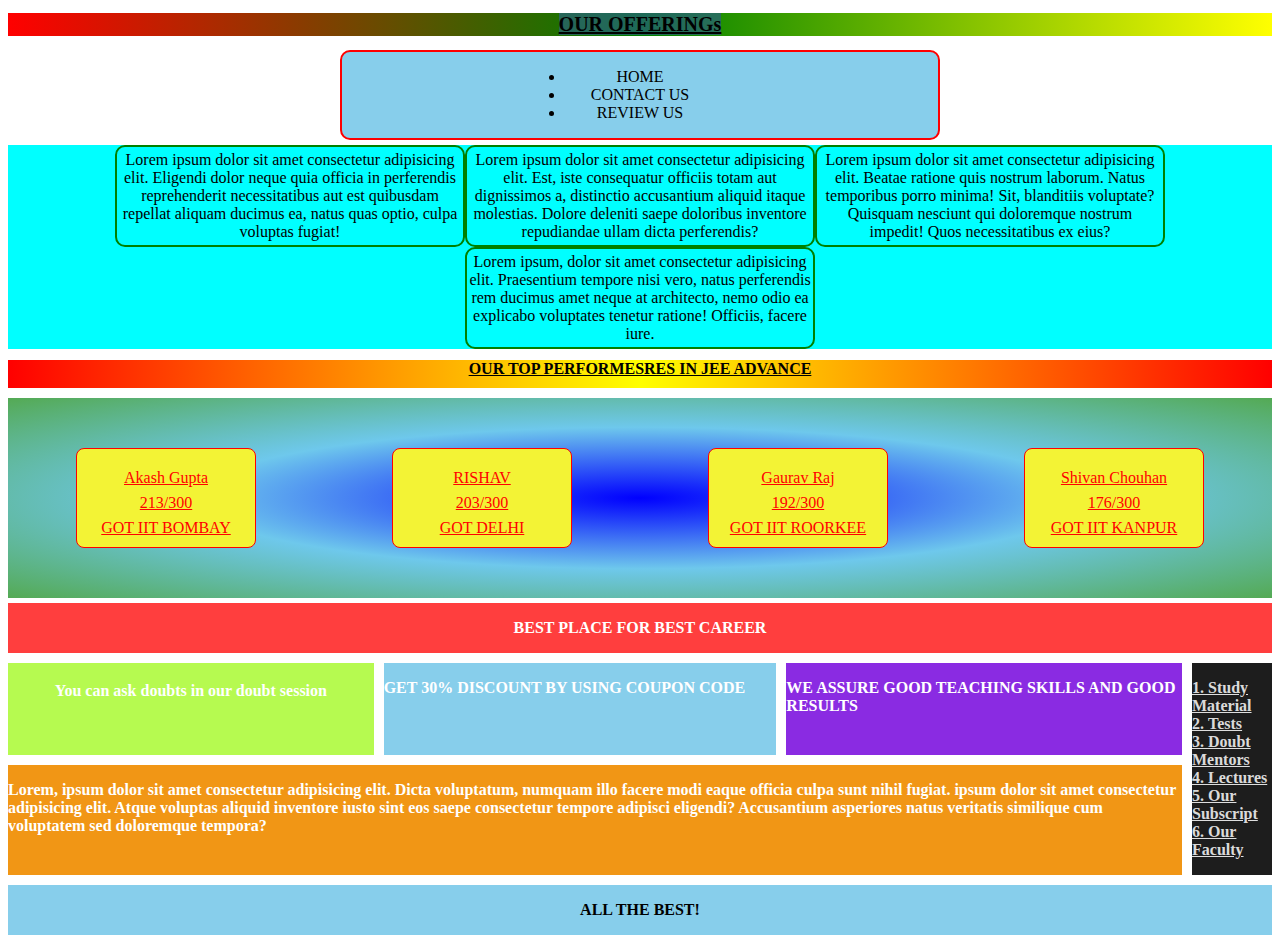
<file: index.html>
<!DOCTYPE html>
<html lang="en">
<head>
    <meta charset="UTF-8">
    <meta http-equiv="X-UA-Compatible" content="IE=edge">
    <meta name="viewport" content="width=device-width, initial-scale=1.0">
    <title>CSS-HANDSON-4</title>
    <link rel="stylesheet" href="./style.css">
</head>
<body>
    <h1 class="nav"><span>OUR OFFERINGs</span></h1>
    <div class="sub-nav">
        <ul>
            <li> HOME</li>
            <li>CONTACT US</li>
            <li>REVIEW US</li>
        </ul>
    </div>
    <div class="flex-div">
        <div class="div1s"> Lorem ipsum dolor sit amet consectetur adipisicing elit. Eligendi dolor neque quia officia in perferendis reprehenderit necessitatibus aut est quibusdam repellat aliquam ducimus ea, natus quas optio, culpa voluptas fugiat! </div>
        <div class="div1s"> Lorem ipsum dolor sit amet consectetur adipisicing elit. Est, iste consequatur officiis totam aut dignissimos a, distinctio accusantium aliquid itaque molestias. Dolore deleniti saepe doloribus inventore repudiandae ullam dicta perferendis? </div>
        <div class="div1s"> Lorem ipsum dolor sit amet consectetur adipisicing elit. Beatae ratione quis nostrum laborum. Natus temporibus porro minima! Sit, blanditiis voluptate? Quisquam nesciunt qui doloremque nostrum impedit! Quos necessitatibus ex eius? </div>
        <div class="div1s"> Lorem ipsum, dolor sit amet consectetur adipisicing elit. Praesentium tempore nisi vero, natus perferendis rem ducimus amet neque at architecto, nemo odio ea explicabo voluptates tenetur ratione! Officiis, facere iure. </div>
    </div>
    <h1 class="JEE"><span>OUR TOP PERFORMESRES IN JEE ADVANCE</span></h1>
    <div class="flex-div2">
        <div class="divs2"> 
            <p>Akash Gupta <br>213/300 <br> GOT IIT BOMBAY</p>
        </div>
        <div class="divs2">
            <p>RISHAV <br>203/300 <br>GOT DELHI</p>
        </div>
        <div class="divs2">
            <p>Gaurav Raj <br>192/300 <br> GOT IIT ROORKEE</p>
        </div>
        <div class="divs2">
            <p>Shivan Chouhan <br>176/300 <br>GOT IIT KANPUR</p>
        </div>
    </div>
    

    <div class="grid">
        <div class="gridItem1">
            <p class="bestPlace">BEST PLACE FOR BEST CAREER</p>
        </div>
        <div class="gridItem2">
            <p class="doubtSession">You can ask doubts in our doubt session</p>
        </div>
        <div class="gridItem3">
            <p class="discount">GET 30% DISCOUNT BY USING COUPON CODE</p>
        </div>
        <div class="gridItem4">
            <p class="brightResult">WE ASSURE GOOD TEACHING SKILLS AND GOOD RESULTS</p>
        </div>
        <div class="gridItem5">
            <p class="features">
                <ol>
                    <li>Study Material</li>
                    <li>Tests</li>
                    <li>Doubt Mentors</li>
                    <li>Lectures</li>
                    <li>Our Subscript</li>
                    <li>Our Faculty</li>
                </ol>
            </p>
        </div>
        <div class="gridItem6">
            <p class="lorem">Lorem, ipsum dolor sit amet consectetur adipisicing elit. Dicta voluptatum, numquam illo facere modi eaque officia culpa sunt nihil fugiat. ipsum dolor sit amet consectetur adipisicing elit. Atque voluptas aliquid inventore iusto sint eos saepe consectetur tempore adipisci eligendi? Accusantium asperiores natus veritatis similique cum voluptatem sed doloremque tempora?</p>
        </div>
        <div class="gridItem7">
            <p class="luck">ALL THE BEST!</p>
        </div>
    </div>
</body>
</html>
</file>
<file: style.css>
*{
    /* margin: 0 auto; */
    padding: 0;
    box-sizing: border-box;
}

.nav{
    text-decoration: underline;
    font-size: 20px;
    background-image: linear-gradient(to right, red, green, yellow);
    text-align: center;
}

.nav span{
    background: rgba(42, 98, 120, 0.734);
}

/* li{
    width: 150px;
    align-content: center;
    display: inline-block;
} */

.sub-nav{
    text-align: center;
    width: 600px;
    height: px;
    margin: 0 auto;
    background-color: skyblue;
    border:2px solid red;
    margin: 5px auto;
    border-radius: 10px;
}

ul{
    width: 150px;
    align-content: center;
    display: inline-block;
}

.flex-div{
    display: flex;
    flex-wrap: wrap;
    justify-content: center;
    background: aqua;
    margin: 5px auto;
}

.div1s{
    text-align: center;
    padding: 4px 2px;
    border: 2px solid green;
    border-radius: 10px;
    width: 350px;
}

.JEE{
    text-decoration: underline;
    font-size: 16px;
    background-image: linear-gradient(to right, red, yellow, red);
    text-align: center;
    padding-top: 0px;
    padding-bottom:10px;
}

.flex-div2{
    height: 200px;
    display: flex;
    flex-wrap: wrap;
    justify-content: space-around;
    align-items: center;
    background-image: radial-gradient(blue,rgb(110, 200, 236),rgba(0, 128, 0, 0.671));
    margin: 5px auto;
}

.divs2{
    background: rgb(243, 243, 53);
    color: red;
    border: 1px solid red;
    border-radius: 8px;
    width: 180px;
    height:100px;
    text-align: center;
    text-decoration: underline;
    line-height: 25px;
}

.grid{
    display: grid;
    grid-template-columns: auto auto auto 80px;
    font-weight: 900;
    color: white;
    gap: 10px ;
}

.gridItem1{
    grid-column-start: 1;
    grid-column-end: 5;
    background: rgba(255, 0, 0, 0.755);
    text-align: center;
}

.gridItem2{
    background: rgb(182, 250, 80);
    text-align: center;
    padding: 3px 5px;
}

.gridItem3{
    background: skyblue;
    color: white;
}

.gridItem4{
    background: blueviolet;
}

.gridItem5{
    background: rgb(29, 29, 29);
    grid-column-start: 4;
    grid-column-end: 5;
    grid-row-start: 2;
    grid-row-end: 4;
}

.gridItem5 li{
    list-style-position: inside;
    text-align: left;
    text-decoration: underline;
    color: rgba(245, 245, 245, 0.895);
    font-weight: 500px;
}

.gridItem6{
    background: rgb(241, 150, 21);
    grid-column-start: 1;
    grid-column-end: 4;
}

.gridItem7{
    background: skyblue;
    grid-column-start: 1;
    grid-column-end: 5;
    text-align: center;
    color: black;
}
</file>
